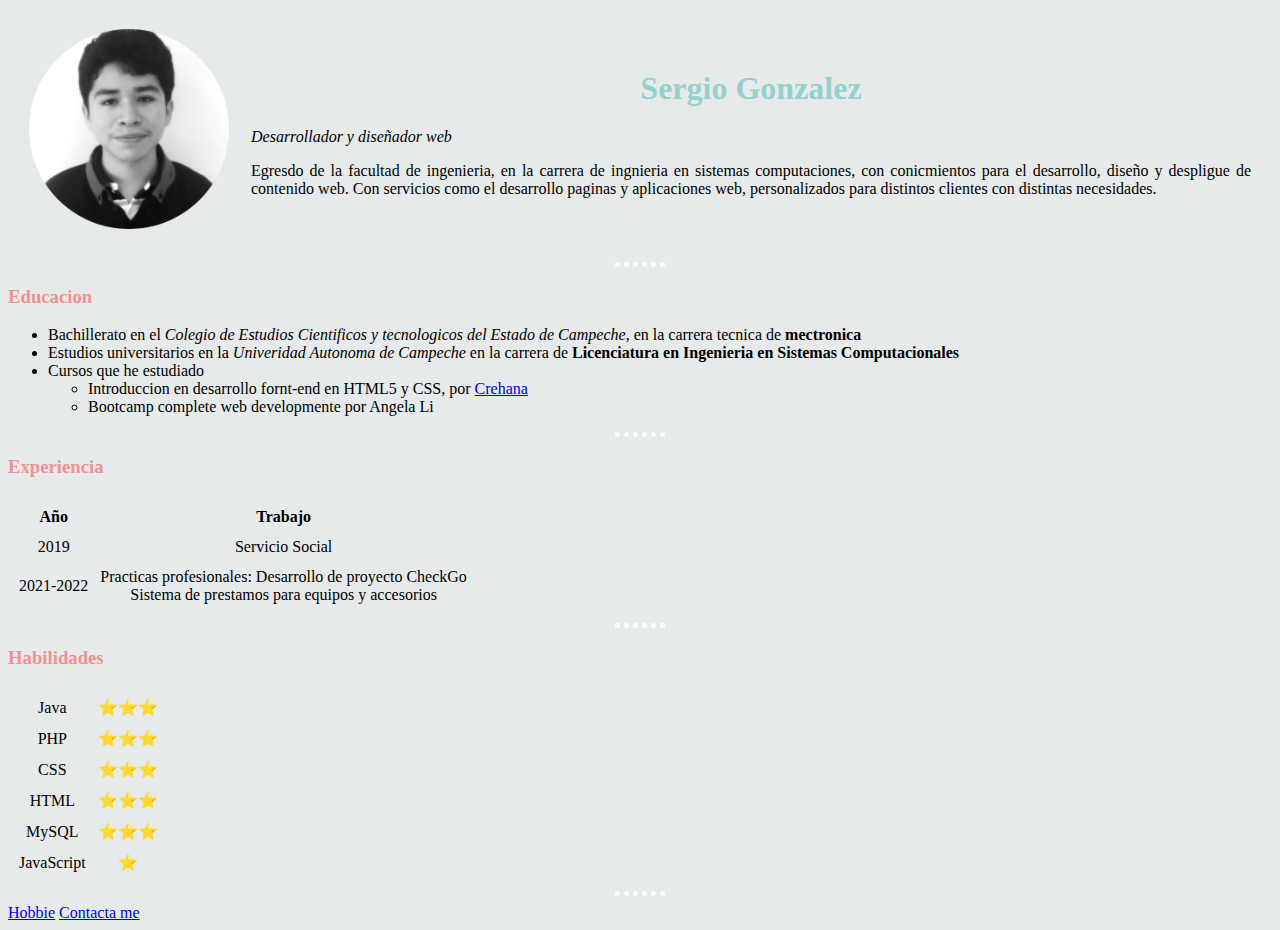
<file: index.html>
<!DOCTYPE html>
<html lang="en">

<head>
	<meta charset="UTF-8">
	<title>Sergio´s Personal site</title>
	<link rel="stylesheet" href="css/style.css">
</head>

<body>
	<table cellspacing="20px">
		<tr>
			<td> <img src="img/circle-cropped.png" alt="Sergio Gonzalez foto de perfil" width="200px" height="auto"></td>
			<td>
				<h1>Sergio Gonzalez</h1>
				<p><em>Desarrollador y diseñador web</em></p>
				<p>Egresdo de la facultad de ingenieria, en la carrera de ingnieria en sistemas computaciones, con conicmientos para el desarrollo, diseño y despligue de contenido web. Con servicios como el desarrollo paginas y aplicaciones web, personalizados para distintos clientes con distintas necesidades. </p>
			</td>
		</tr>
	</table>
	<hr>
	<h3>Educacion</h3>
	<ul>
		<li>Bachillerato en el <em>Colegio de Estudios Cientificos y tecnologicos del Estado de Campeche</em>, en la carrera tecnica de <strong>mectronica</strong></li>
		<li>Estudios universitarios en la <em> Univeridad Autonoma de Campeche</em> en la carrera de <strong>Licenciatura en Ingenieria en Sistemas Computacionales</strong></li>
		<li>Cursos que he estudiado </li>
		<ul>
			<li>Introduccion en desarrollo fornt-end en HTML5 y CSS, por <a href="https://www.crehana.com/proyecto/sergiogpegonzalez/198874/proyecto-final-pagina-personal/?source_page=Home%20User&source_detail=Last%20activity%20section">Crehana</a></li>
			<li>Bootcamp complete web developmente por Angela Li</li>
		</ul>
	</ul>
	<hr>
	<h3>Experiencia</h3>
	<table cellspacing="10px">
		<thead>
			<tr>
				<th>Año</th>
				<th>Trabajo</th>
			</tr>
		</thead>
		<tbody>
			<tr>
				<td>2019</td>
				<td>Servicio Social</td>
			</tr>
			<tr>
				<td>2021-2022</td>
				<td>Practicas profesionales:
					<span>Desarrollo de proyecto CheckGo
						<br>Sistema de prestamos para equipos y accesorios </span>
				</td>
			</tr>
		</tbody>
		<tfooter></tfooter>
	</table>
	<hr>
	<h3>Habilidades</h3>
	<!--table cellspacing="1px" border="1">
		<tr>
			<td>
			<table>
				<tr>
					<td>Dibujo</td>
					<td>✔✔✔</td>
				</tr>
				<tr>
					<td>Ilustracion</td>
					<td>✔✔✔</td>
				</tr>
			</table>
		</td>
		<td>
			<table>
				<tr>
					<td>Desarrollo web</td>
					<td>✔✔✔</td>
				</tr>
				<tr>
					<td>Desarrollo movil</td>
					<td>✔</td>
				</tr>
			</table>
		</td>
	</tr>
	</table-->
	<!--table cellspacing="1px" border="1">
		<tr>
			<td>Dibujo</td>
			<td>✔✔✔</td>
			<td>Ilustracion</td>
			<td>✔✔✔</td>
		</tr>
		<tr>
			<td>Desarrollo web</td>
			<td>✔✔✔</td>
			<td>Desarrollo movil</td>
			<td>✔</td>
		</tr>
	</table-->
	<table cellspacing="10px">
		<tr>
			<td>Java</td>
			<td>⭐⭐⭐</td>
		</tr>
		<tr>
			<td>PHP</td>
			<td>⭐⭐⭐</td>
		</tr>
		<tr>
			<td>CSS</td>
			<td>⭐⭐⭐</td>
		</tr>
		<tr>
			<td>HTML</td>
			<td>⭐⭐⭐</td>
		</tr>
		<tr>
			<td>MySQL</td>
			<td>⭐⭐⭐</td>
		</tr>
		<tr>
			<td>JavaScript</td>
			<td>⭐</td>
		</tr>
	</table>
	<hr>
	<a href="hobbie.html">Hobbie</a>
	<a href="contact.html">Contacta me</a>

</body></html>
</file>
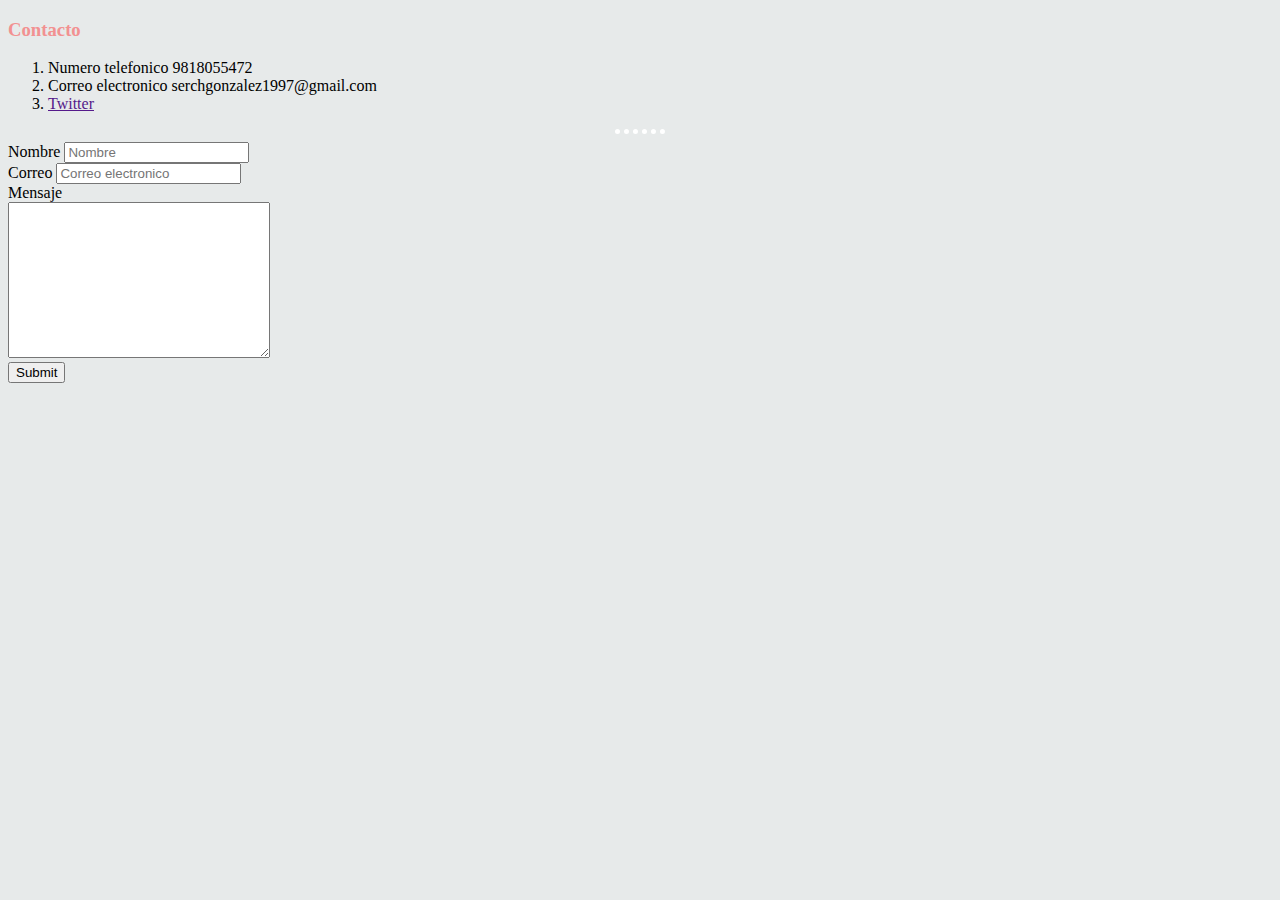
<file: contact.html>
<!DOCTYPE html>
<html lang="en">

<head>
	<meta charset="UTF-8">
	<title>Contacta me</title>
	<link rel="stylesheet" href="css/style.css">
</head>

<body>
	<h3>Contacto</h3>
	<ol>
		<li>Numero telefonico 9818055472</li>
		<li>Correo electronico serchgonzalez1997@gmail.com</li>
		<li><a href="">Twitter</a></li>
	</ol>
	<hr size="2px" noshade color="">
	<form class="" action="mailto:serchgonzalez1997@gmail.com" method="post" enctype="text/plain">
		<label for="name">Nombre</label>
		<input type="text" name="youreName" placeholder="Nombre"><br>
		<label for="email">Correo</label>
		<input type="email" name="youreEmail" placeholder="Correo electronico"><br>
		<label for="message">Mensaje</label><br>
		<textarea name="youreMessage" id="" cols="30" rows="10"></textarea><br>
		<input type="submit">
	</form>
</body></html>
</file>
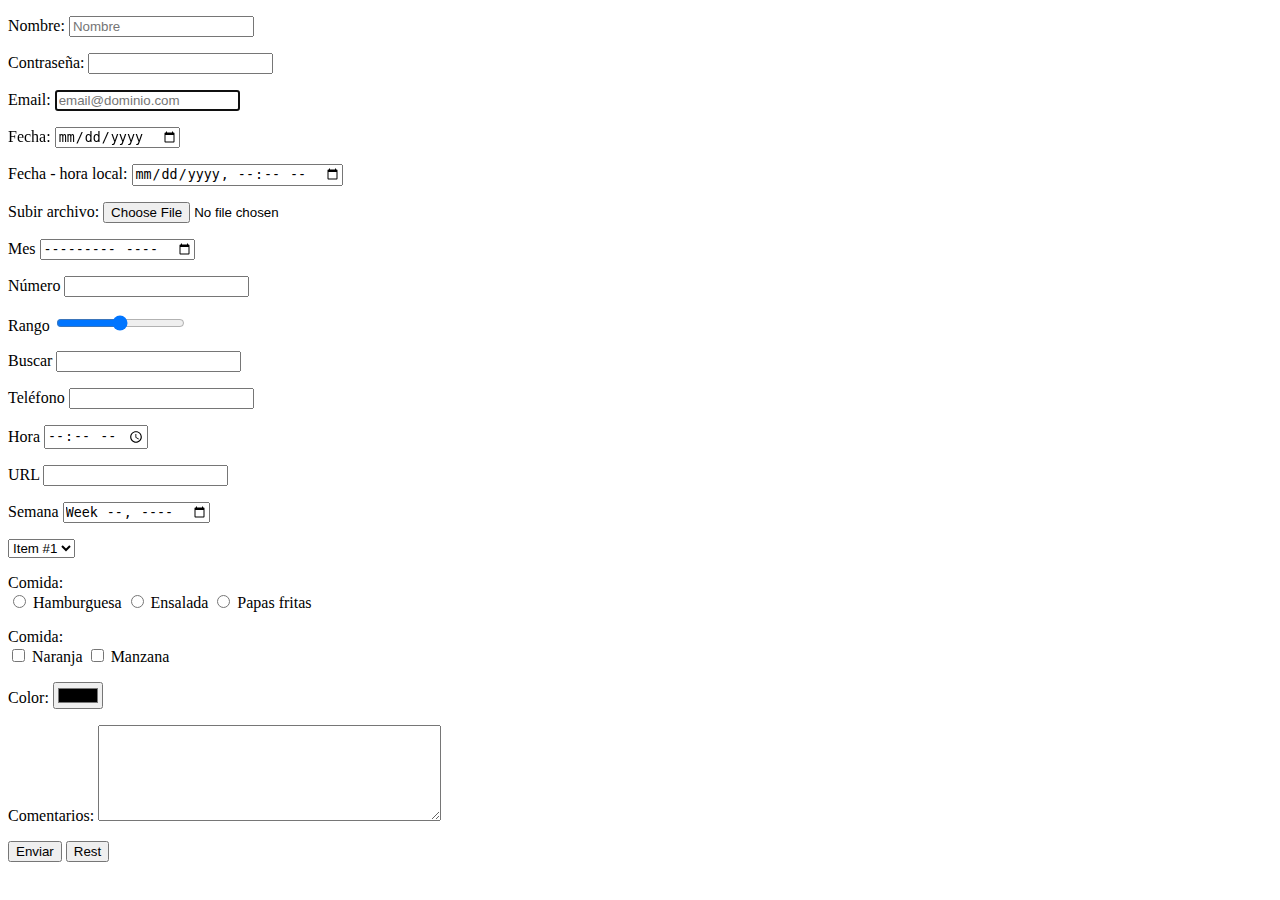
<file: formularios.html>
<!DOCTYPE html>
<html lang="en">
<head>
	<meta charset="UTF-8">
	<title>Document</title>
</head>

<body>
	<form>
		<!-- Campo de texto -->
		<p>
			<label for="camponombre">Nombre:</label>
			<input type="text" name="nombre" id="camponombre" placeholder="Nombre" required>
		</p>

		<!-- Campo de contraseña -->
		<p>
			<label for="password">Contraseña:</label>
			<input type="password" name="psw" id="password">
		</p>

		<!-- Campo de email -->
		<p>
			<label for="email">Email:</label>
			<input type="email" name="email" id="email" placeholder="email@dominio.com" autofocus>
		</p>

		<!-- Campo de fecha -->
		<p>
			<label for="fecha">Fecha:</label>
			<input type="date" name="fecha" id="fecha">
		</p>

		<!-- Campo de fecha y hora -->
		<p>
			<label for="fecha">Fecha - hora local:</label>
			<input type="datetime-local" name="fecha" id="fecha">
		</p>

		<!-- Campo de subir archivo -->
		<p>
			<label for="archivo">Subir archivo:</label>
			<input type="file" name="archivo" id="archivo">
		</p>

		<!-- Campo de mes -->
		<p>
			<label for="mes">Mes</label>
			<input type="month" name="mes" id="mes">
		</p>

		<!-- Campo de número -->
		<p>
			<label for="numero">Número</label>
			<input type="number" name="numero" id="numero">
		</p>

		<!-- Campo de rango -->
		<p>
			<label for="rango">Rango</label>
			<input type="range" name="rango" id="rango" min="0" max="6">
		</p>

		<!-- Campo de Buscar -->
		<p>
			<label for="buscar">Buscar</label>
			<input type="search" name="buscar" id="buscar">
		</p>

		<!-- Campo de teléfono -->
		<p>
			<label for="tel">Teléfono</label>
			<input type="tel" name="tel" id="tel">
		</p>

		<!-- Campo de hora -->
		<p>
			<label for="time">Hora</label>
			<input type="time" name="time" id="time">
		</p>

		<!-- Campo de url -->
		<p>
			<label for="url">URL</label>
			<input type="url" name="url" id="url">
		</p>

		<!-- Campo de semana -->
		<p>
			<label for="week">Semana</label>
			<input type="week" name="week" id="week">
		</p>

		<!-- Campo de selección -->
		<p>
			<select>
				<option>Item #1</option>
				<option>Item #2</option>
				<option>Item #3</option>
			</select>
		</p>

		<!-- Campo Radio -->
		<p>
			<label for="comida">Comida:</label><br />
			<input type="radio" name="comida"> Hamburguesa
			<input type="radio" name="comida"> Ensalada
			<input type="radio" name="comida"> Papas fritas
		</p>

		<!-- Campo Checkbox -->
		<p>
			<label for="comida">Comida:</label><br />
			<input type="checkbox" name="fruta1"> Naranja
			<input type="checkbox" name="fruta2"> Manzana
		</p>

		<!-- Campo de Color -->
		<p>
			<label for="color">Color:</label>
			<input type="color" name="color" id="color">
		</p>

		<!-- Area de texto -->
		<p>
			<label for="comentario">Comentarios:</label>
			<textarea id="comentario" name="areatexto" rows="6" cols="40"></textarea>
		</p>

		<!-- Boton de enviar y reset -->
		<p>
			<input type="submit" value="Enviar">
			<input type="reset" value="Rest">
		</p>
	</form>

</body></html>
</file>
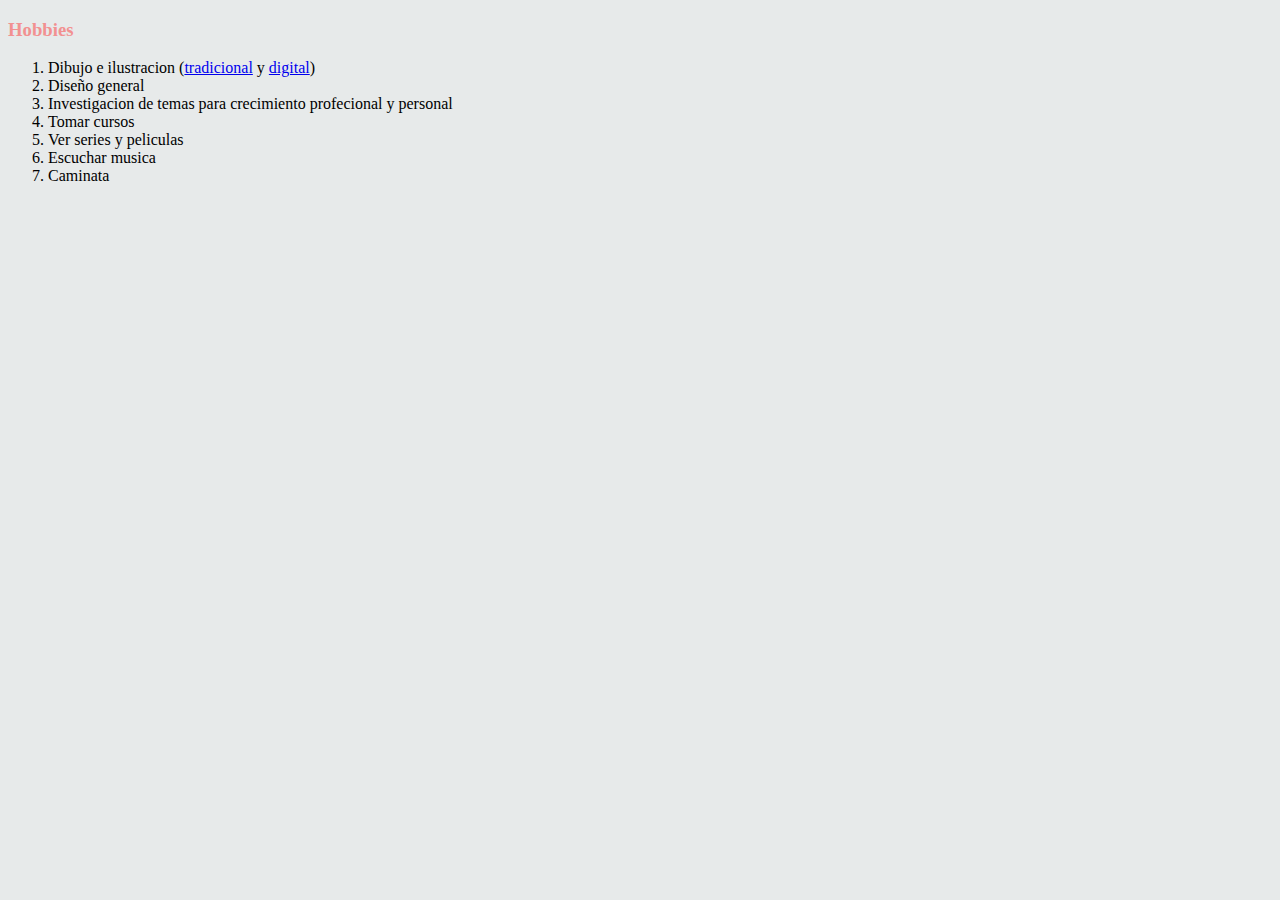
<file: hobbie.html>
<!DOCTYPE html>
<html lang="en">

<head>
	<meta charset="UTF-8">
	<title>Hobbies</title>
	<link rel="stylesheet" href="css/style.css">
</head>

<body>
	<h3>Hobbies</h3>
	<ol>
		<li>Dibujo e ilustracion (<a href="https://www.instagram.com/p/CCmoq8xDE1o/">tradicional</a> y <a href="https://www.instagram.com/p/CNN9mU2Dfu0/">digital</a>)
		</li>
		<li>Diseño general</li>
		<li>Investigacion de temas para crecimiento profecional y personal</li>
		<li>Tomar cursos</li>
		<li>Ver series y peliculas</li>
		<li>Escuchar musica</li>
		<li>Caminata</li>
	</ol>
</body>

</html>
</file>
<file: css/style.css>
body {
	background-color: #e7eaea;
}

hr {
	border-color: white;
	border-style: none;
	border-top-style: dotted;
	border-width: 5px;
	width: 4%;

}

h1 {
	color: #94D0CC;
}

h3 {
	color: #F29191;
}

p {
	text-align: justify;
}

td {
	text-align: center;
}
</file>
